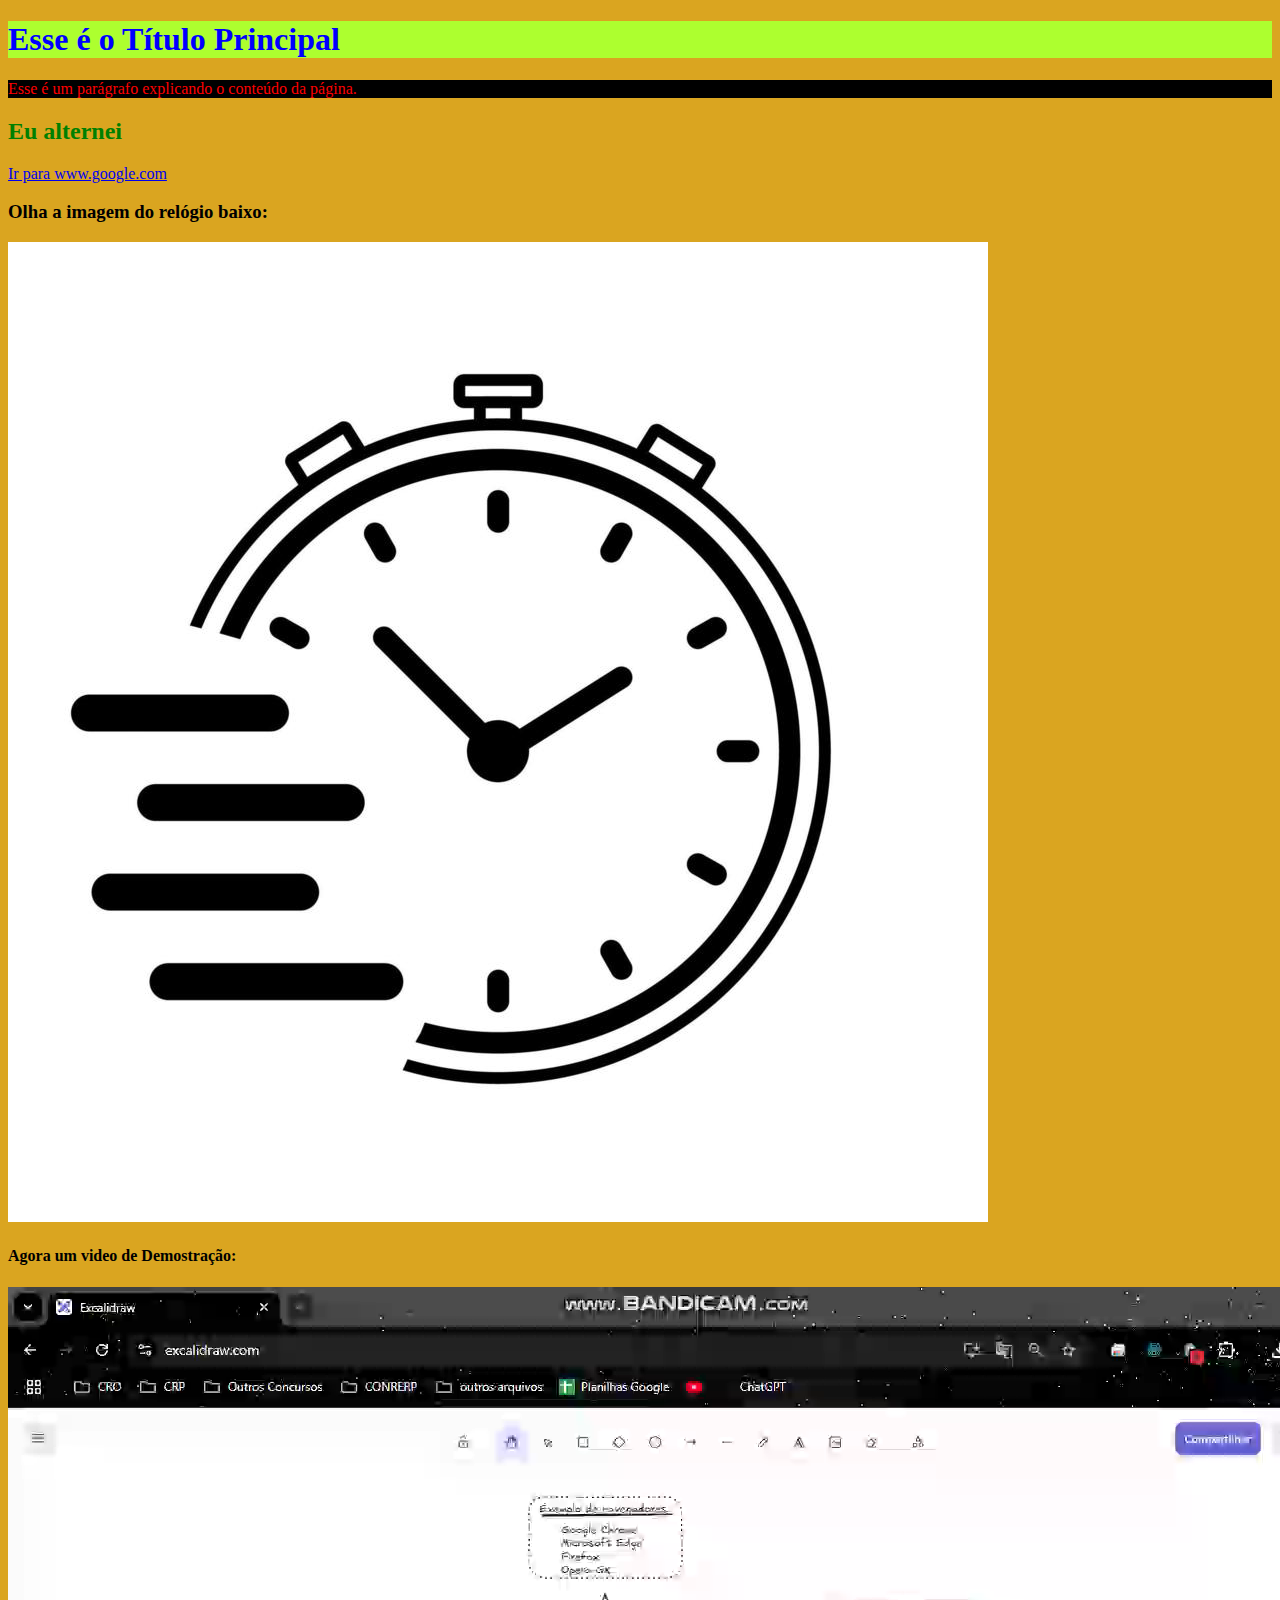
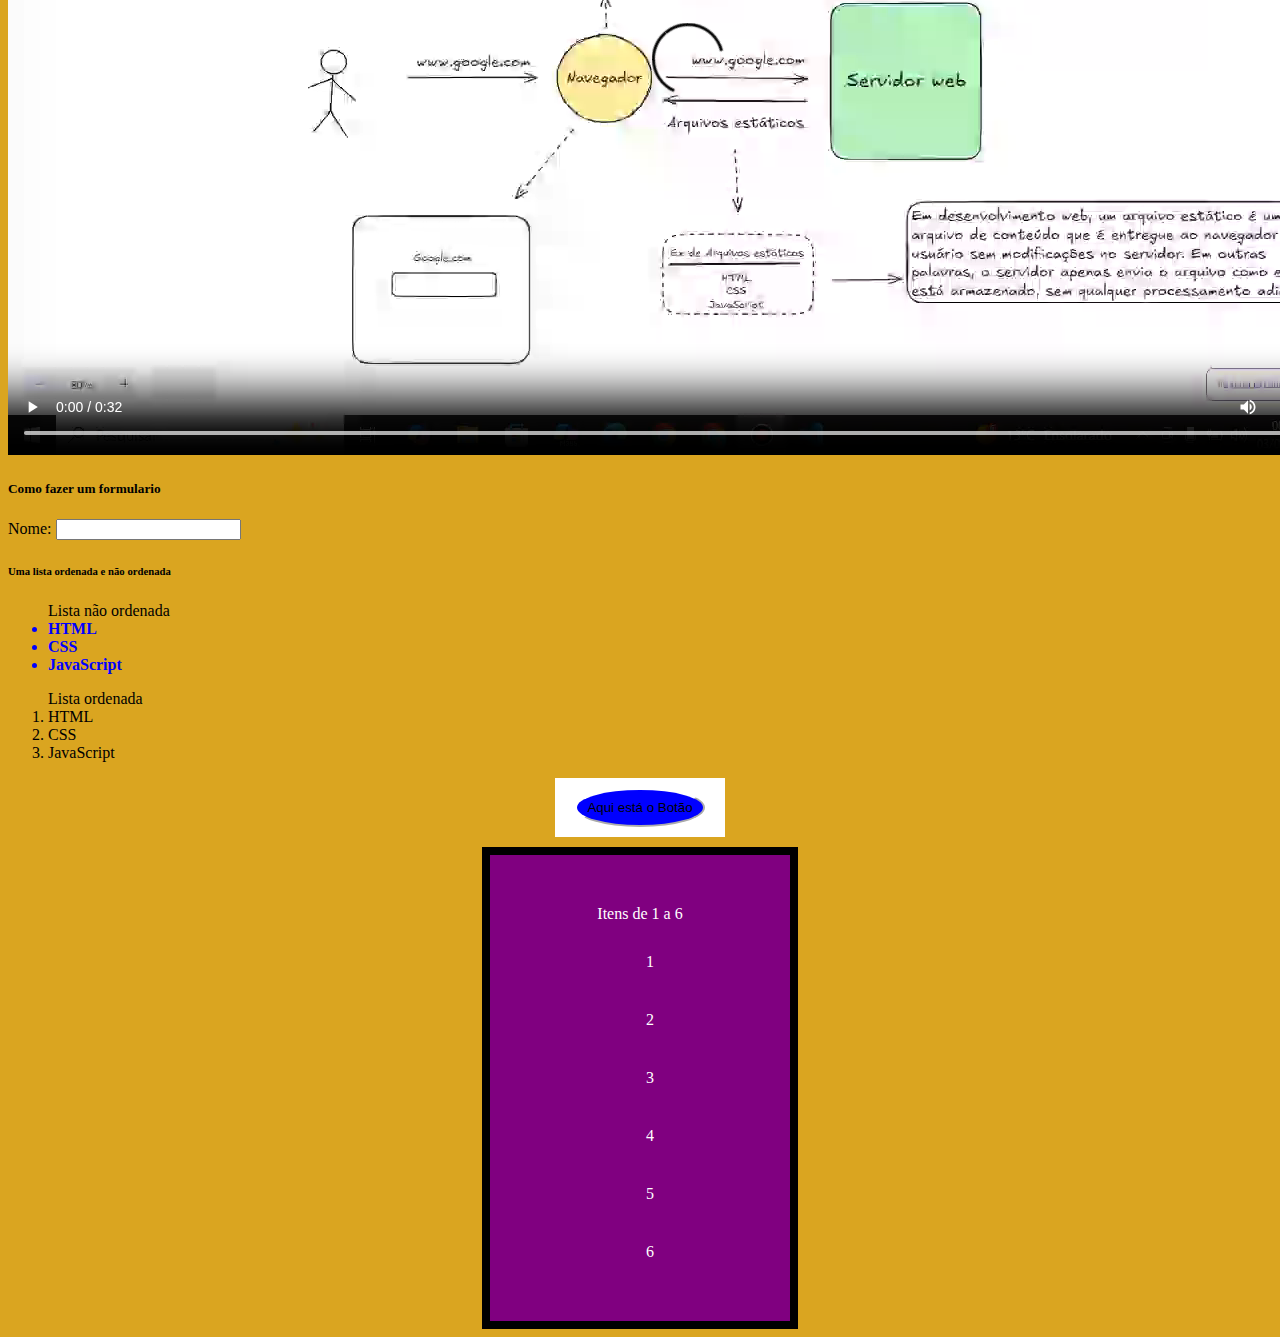
<file: aula -html/index.html>
<!DOCTYPE html>
<html lang="pt-br">
  <head>
    <title >Minha Página</title>
    <link rel="stylesheet" href="styles.css">
  </head>
  <body>
    <h1 id="titulo-principal">Esse é o Título Principal</h1>
    <p>Esse é um parágrafo explicando o conteúdo da página.</p>
    <h2 class="subtitulo">Clique em baixo para abrir uma nova aba no google:</h2>
    <a href="https://www.google.com" target="_blank">Ir para www.google.com</a>
    <h3>Olha a imagem do relógio baixo:</h3>
    <img src="relogio.png" alt="relogio">
    <h4>Agora um video de Demostração:</h4>
    <video src="Demostração.mp4" controls></video>
    <h5>Como fazer um formulario</h5>
    <form>
      <label for="nome">Nome:</label>
      <input type="text" name="nome">
    </form>
  <h6>Uma lista ordenada e não ordenada</h6>
    <ul  class="menu"> Lista não ordenada
      <li class="menu">HTML</li>
      <li>CSS</li>
      <li>JavaScript</li>
    </ul>
    <ol>Lista ordenada
      <li>HTML</li>
      <li>CSS</li>
      <li>JavaScript</li>
    </ol>
  <div id="fora-do-botao">
    <button>Aqui está o Botão</button>
  </div>
  <div class="conteudo"> Itens de 1 a 6
    <div class="numero">1</div>
    <div class="numero">2</div>
    <div class="numero">3</div>
    <div class="numero">4</div>
    <div class="numero">5</div>
    <div class="numero">6</div>
  </div>
  <script src="script.js"></script>
  </body>
</html>
</file>
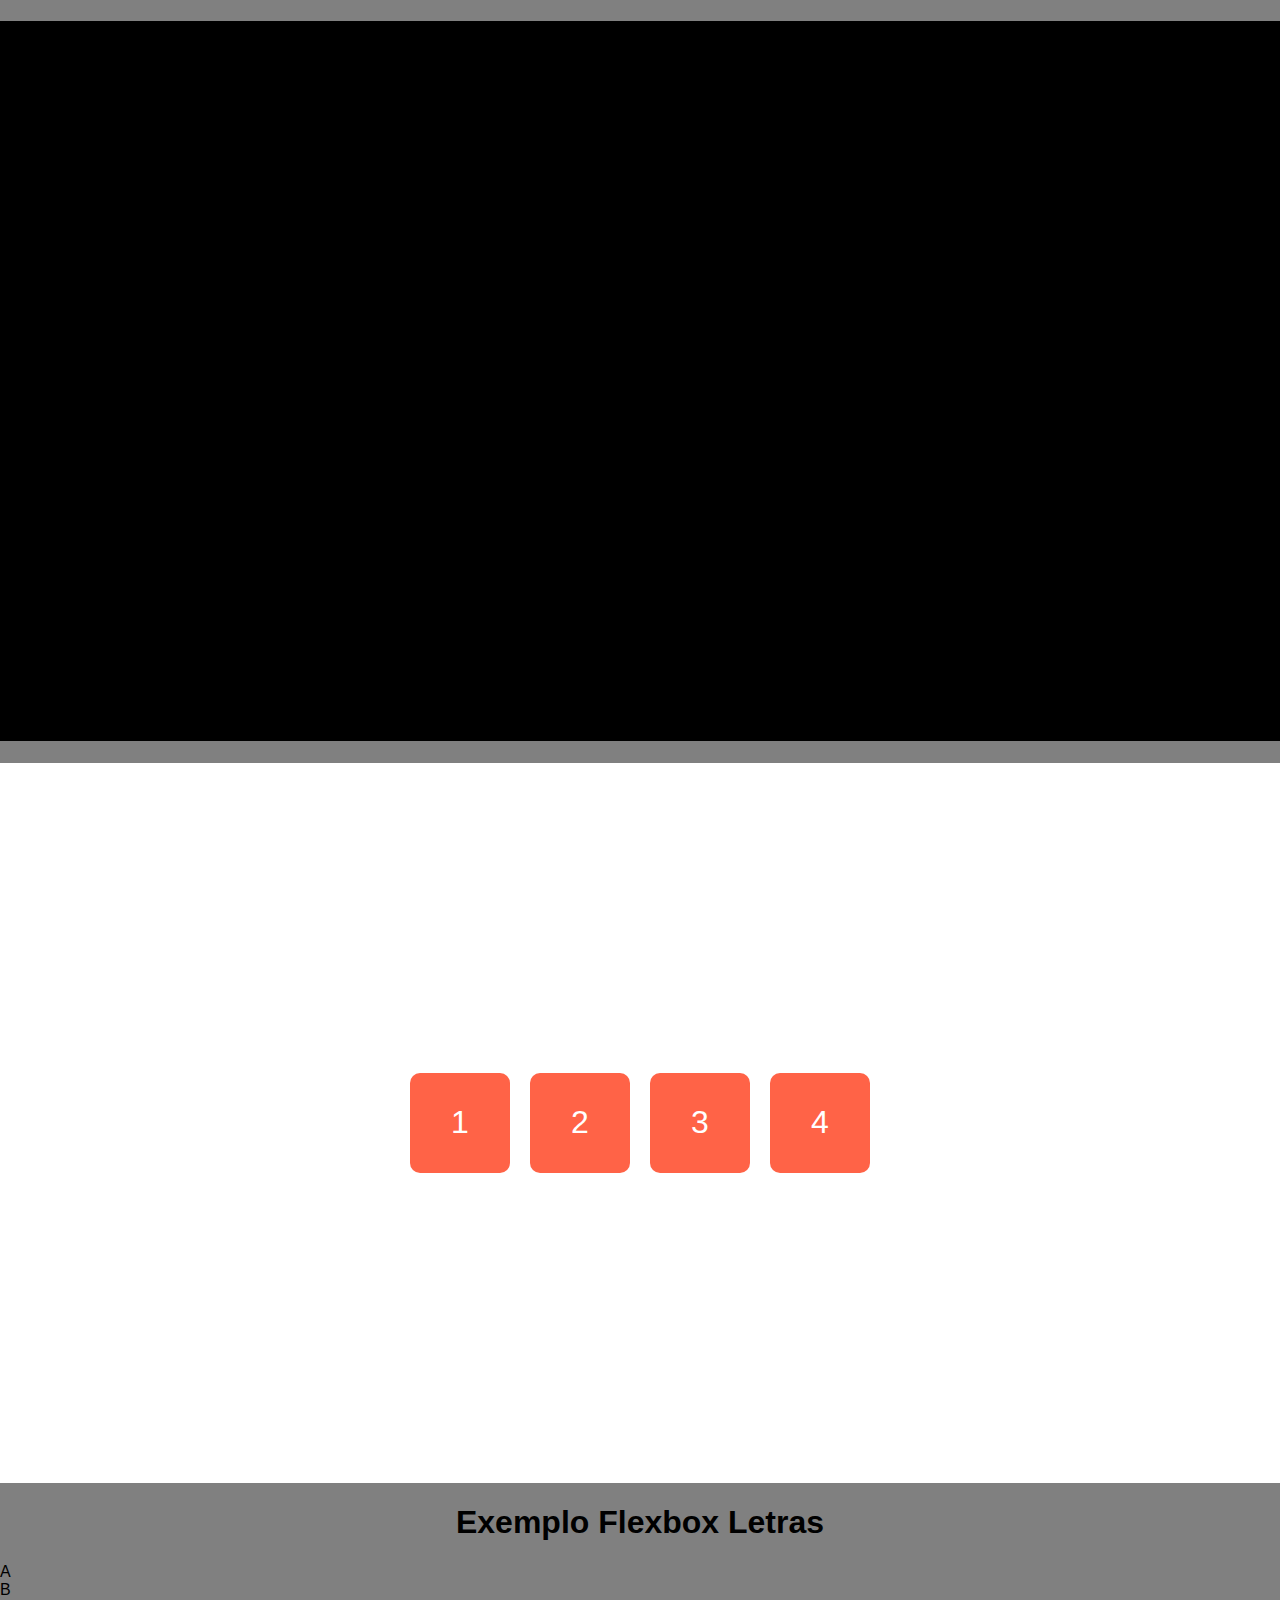
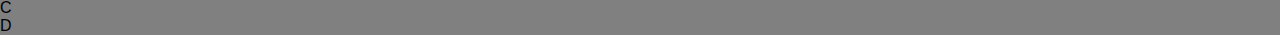
<file: aula -html/flexbox/flexbox.html>
<!DOCTYPE html>
<html lang="pt-BR">
<head>
    <meta charset="UTF-8">
    <meta name="viewport" content="width=device-width, initial-scale=1.0">
    <title>Aula Flexbox</title>
    <link rel="stylesheet" href="flexbox.css">
</head>
<body>
    <h1 class="titulo-1">Exemplo Flexbox Números</h1>
    <div class="conteudo">
        <div class="item">1</div>
        <div class="item">2</div>
        <div class="item">3</div>
        <div class="item">4</div>
    </div>
    <h1 id="Titulo-2">Exemplo Flexbox Letras</h1>
    <div id="conteudo-2">
        <div id="letra">A</div>
        <div id="letra">B</div>
        <div id="letra">C</div>
        <div id="letra">D</div>
    </div>
</body>
</html>
</file>
<file: aula -html/styles.css>
/* Inicio - Mudar cor do plano de fundo*/
body{
  background-color: goldenrod;
}
/* 1. Estiliza todos os parágrafos com cor vermelha */
p {
  color: red;
  background-color: black;
}

/* 2. Estiliza um título com ID */
#titulo-principal {
  color: blue;
  background-color: greenyellow;
}

/* 3. Estiliza um subtítulo com classe */
.subtitulo {
  color: green;
}

/* 4. Centraliza um div com largura fixa */
div {
  background-color: purple;
  margin: 0 auto;
  width: 200px;
  text-align: center;
  padding: 10px;
  margin-top: 20px;
}

/* 5. Estiliza botões com bordas arredondadas e fundo azul */
#fora-do-botao {
  background-color: white;
  text-align: center;
  margin: 0 auto;
  width: 150px;

}


button {
 border-color: white;
 background-color: blue;
 padding: 10px;
 border-radius: 50%;
}

/* 6. Estiliza os itens de uma lista dentro de uma ul com classe 'menu' */
ul.menu li {
  color: blue;
  font-weight: bold;
}

/* 7. Container com display flex (Flexbox) */
.conteudo {
  color: white;
  border: 8px solid #000;
  padding: 50px;
  margin-top: 10px;
  display: flex;
  flex-direction: column;
  align-items: center;
}
/*8. Mudar os itens */
.itens {
  background-color: yellow;
  color: black;
  flex-direction: column;
  width: 10px;
  margin: 5px;
}
</file>
<file: aula -html/flexbox/flexbox.css>
body {
    font-family: Arial, sans-serif;
    text-align: center;
    margin: 0;
    padding: 0;
    background-color: gray;
}

.titulo-1 {
    display: flex; /* ativa flexbox */

    justify-content: center; /* alinhamento horizontal */
    align-items: center; /* alinhamento vertical */
    gap: 20px; /* espaço entre itens */
    height: 80vh; /* altura para visualizar alinhamento */
    background-color: black;
}

.conteudo {
    display: flex; /* ativa flexbox */
    flex-direction: row
; /* direção principal */
    justify-content: center; /* alinhamento horizontal */
    align-items: center; /* alinhamento vertical */
    gap: 20px; /* espaço entre itens */
    height: 80vh; /* altura para visualizar alinhamento */
    background-color: white;
}

.item {
    background-color: tomato;
    color: white;
    font-size: 2rem;
    width: 100px;
    height: 100px;
    display: flex; /* centraliza o texto */
    flex-direction: column-reverse;
    justify-content: center;
    align-items: center;
    border-radius: 10px;
}

#letra {
    display: flex;
}
</file>
